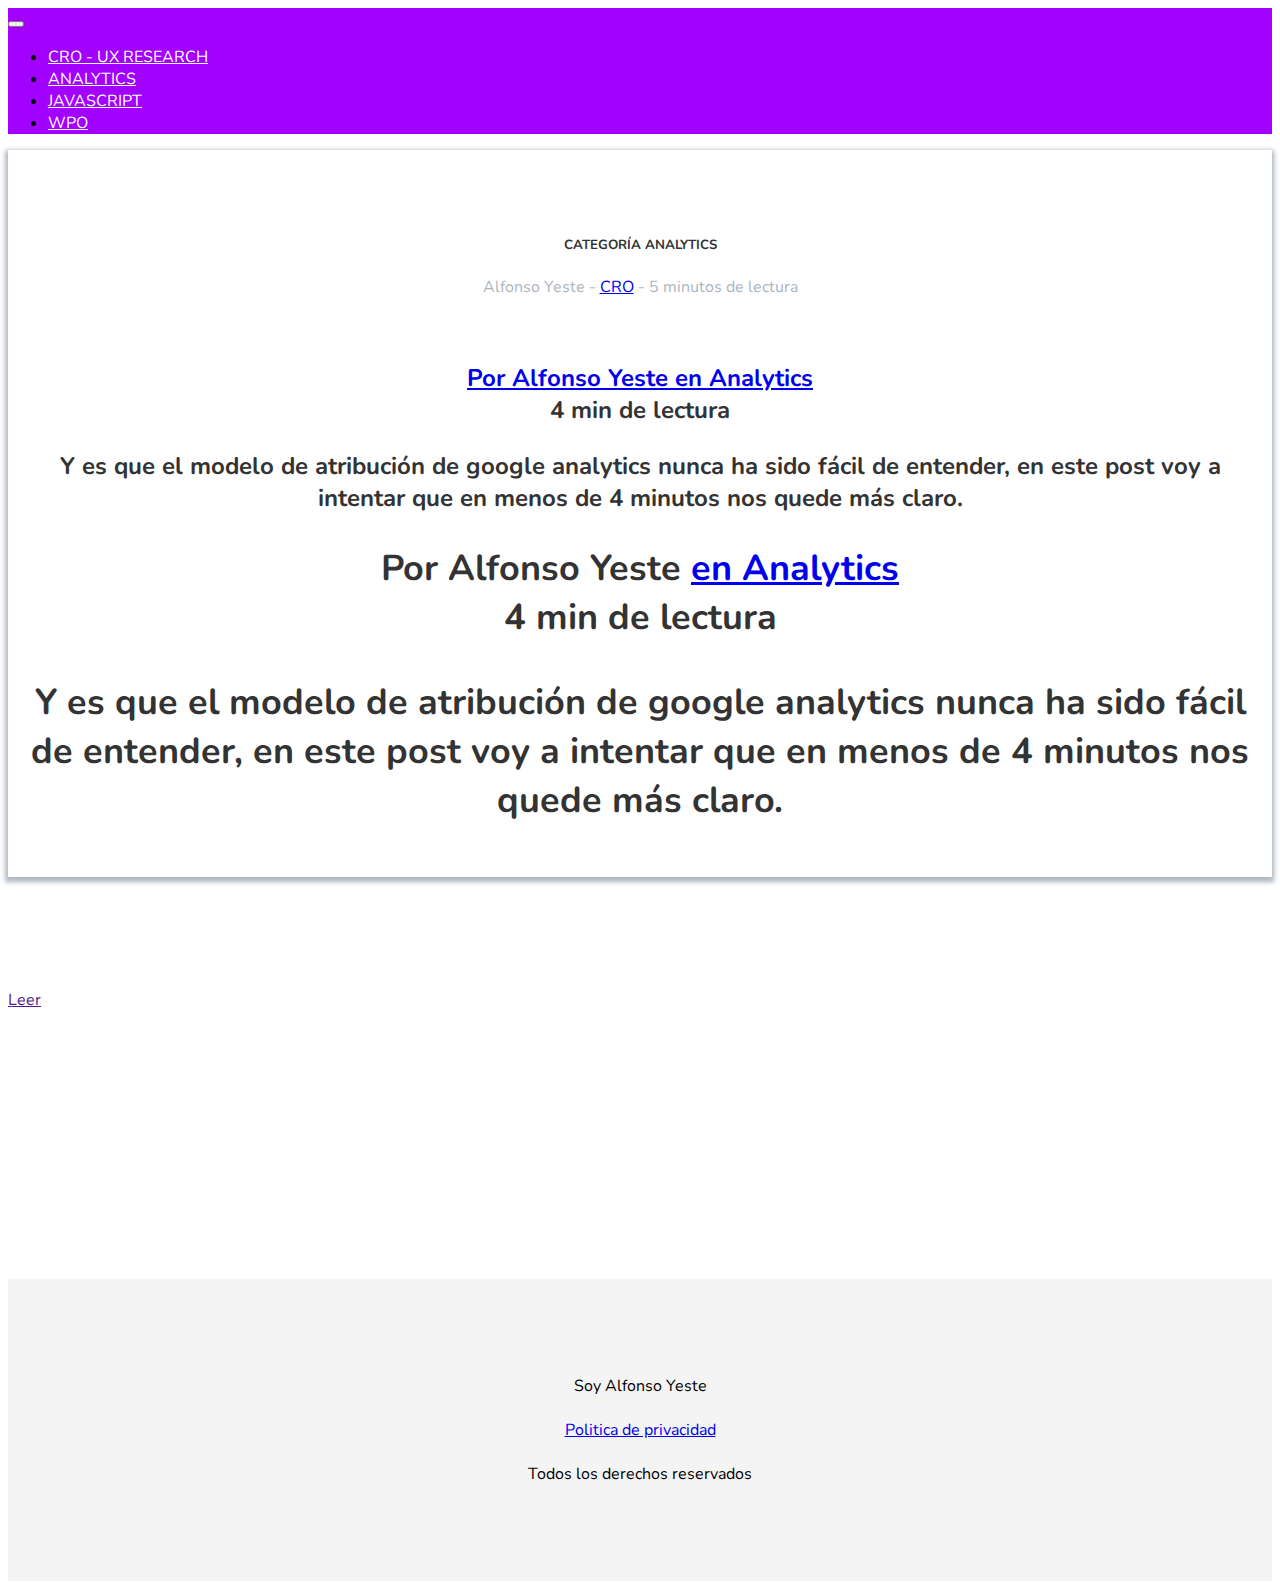
<file: analytics.html>
<!DOCTYPE html>
<html lang="en">
<head>
    <meta charset="UTF-8">
    <meta name="viewport" content="width=device-width, initial-scale=1, shrink-to-fit=no">
    <title></title>
    <link rel="stylesheet" href="https://cdn.jsdelivr.net/npm/bootstrap@4.5.3/dist/css/bootstrap.min.css" integrity="sha384-TX8t27EcRE3e/ihU7zmQxVncDAy5uIKz4rEkgIXeMed4M0jlfIDPvg6uqKI2xXr2" crossorigin="anonymous">
    <script src="https://code.jquery.com/jquery-3.5.1.slim.min.js" integrity="sha384-DfXdz2htPH0lsSSs5nCTpuj/zy4C+OGpamoFVy38MVBnE+IbbVYUew+OrCXaRkfj" crossorigin="anonymous"></script>
    <script src="https://cdn.jsdelivr.net/npm/bootstrap@4.5.3/dist/js/bootstrap.bundle.min.js" integrity="sha384-ho+j7jyWK8fNQe+A12Hb8AhRq26LrZ/JpcUGGOn+Y7RsweNrtN/tE3MoK7ZeZDyx" crossorigin="anonymous"></script>



    <!-- Font Awesome -->
    <link rel="stylesheet" href="https://cdnjs.cloudflare.com/ajax/libs/font-awesome/5.13.0/css/all.min.css">
    <!-- FONT OPEN SANS -->
    <link href="https://fonts.googleapis.com/css2?family=Montserrat:wght@400;500&family=Nunito:wght@200;700&display=swap" rel="stylesheet">
    <!-- CUSTOM CSS -->
    <link rel="stylesheet" href="assets/css/main.css">

</head>
<body>
    <div class="container-fluid container-header">

      <div class="container">
        <div class="row">
          <div class="col"></div>
          <div class="col-10">
            <nav class="navbar navbar-expand-sm">
              <a class="navbar-brand" href="#"></a>
              <button class="navbar-toggler" type="button" data-toggle="collapse" data-target="#navbarNavDropdown" aria-controls="navbarNavDropdown" aria-expanded="false" aria-label="Toggle navigation">
                <span class="navbar-toggler-icon"></span>
              </button>
              <div class="collapse navbar-collapse" id="navbarNavDropdown">
                <ul class="navbar-nav">
                  <li class="nav-item active">
                    <a class="nav-link" href="#">CRO - UX RESEARCH<span class="sr-only">(current)</span></a>
                  </li>
                  <li class="nav-item">
                    <a class="nav-link" href="#">ANALYTICS</a>
                  </li>
                  <li class="nav-item">
                    <a class="nav-link" href="#">JAVASCRIPT</a>
                  </li>  
                  <li class="nav-item">
                    <a class="nav-link" href="#">WPO</a>
                  </li>
                </ul>
              </div>
            </nav>

            <div class="post-header">

              
            </div>
           

          </div>
          <div class="col"></div>
        </div>
      </div>
        

    </div>

    <div class="container-fluid header-posts">
    
      <div class="container">
          <div class="row">
            <div class="col">
              <article class="post-post">
                  <h5>CATEGORÍA ANALYTICS</h5>
                  <div class="post-details"> Alfonso Yeste - <span class="tag"><a href="#">CRO</a></span> - 5 minutos de lectura</div>
                  <article class=><header class="entry-header"><h2 class="entry-title h1"><a href=">Atribución en Google Analytics</a></h2><div class="entry-meta">
                      <div class="">Por Alfonso Yeste <span class="<span class="fn"><a href=">Alfonso Yeste</a></span></span></div><div class="meta-item meta-category">en <a href="https://alfonsoyeste.com/analytics/" rel="category tag">Analytics</a>
                    </div><div class="meta-item meta-rtime">4 min de lectura</div>
                    <p>Y es que el modelo de atribución de google analytics nunca ha sido fácil de entender, en este post voy a intentar que en menos de 4 minutos nos quede más claro.</p>

                    <article class=><header class="entry-header"><h2 class="entry-title h1"><a href=">Atribución en Google Analytics</a></h2><div class="entry-meta"></a>
                        <div class="">Por Alfonso Yeste <span class="<span class="fn"><a href=">Alfonso Yeste</a></span></span></div><div class="meta-item meta-category">en <a href="https://alfonsoyeste.com/analytics/" rel="category tag">Analytics</a>
                      </div><div class="meta-item meta-rtime">4 min de lectura</div>
                      <p>Y es que el modelo de atribución de google analytics nunca ha sido fácil de entender, en este post voy a intentar que en menos de 4 minutos nos quede más claro.</p>
                  </div>
                </div>
                    </div><div class="entry-footer"> <a href="" class="typology-button">Leer</a></div></article>
                <div>

                </div>
              </br></br></br></br></br></br></br></br></br></br>
                
</div>

             



             

            </div>
            
          </div> 

      </div>

    </div>

    <div class="container-fluid footer">
      <div class="row">
        <div class="col footer-content">
          Soy Alfonso Yeste <br/><br/>
          <a href="#">Politica de privacidad</a><br/><br/>
          Todos los derechos reservados
        </div>
      </div>
    </div>

</body>
</file>
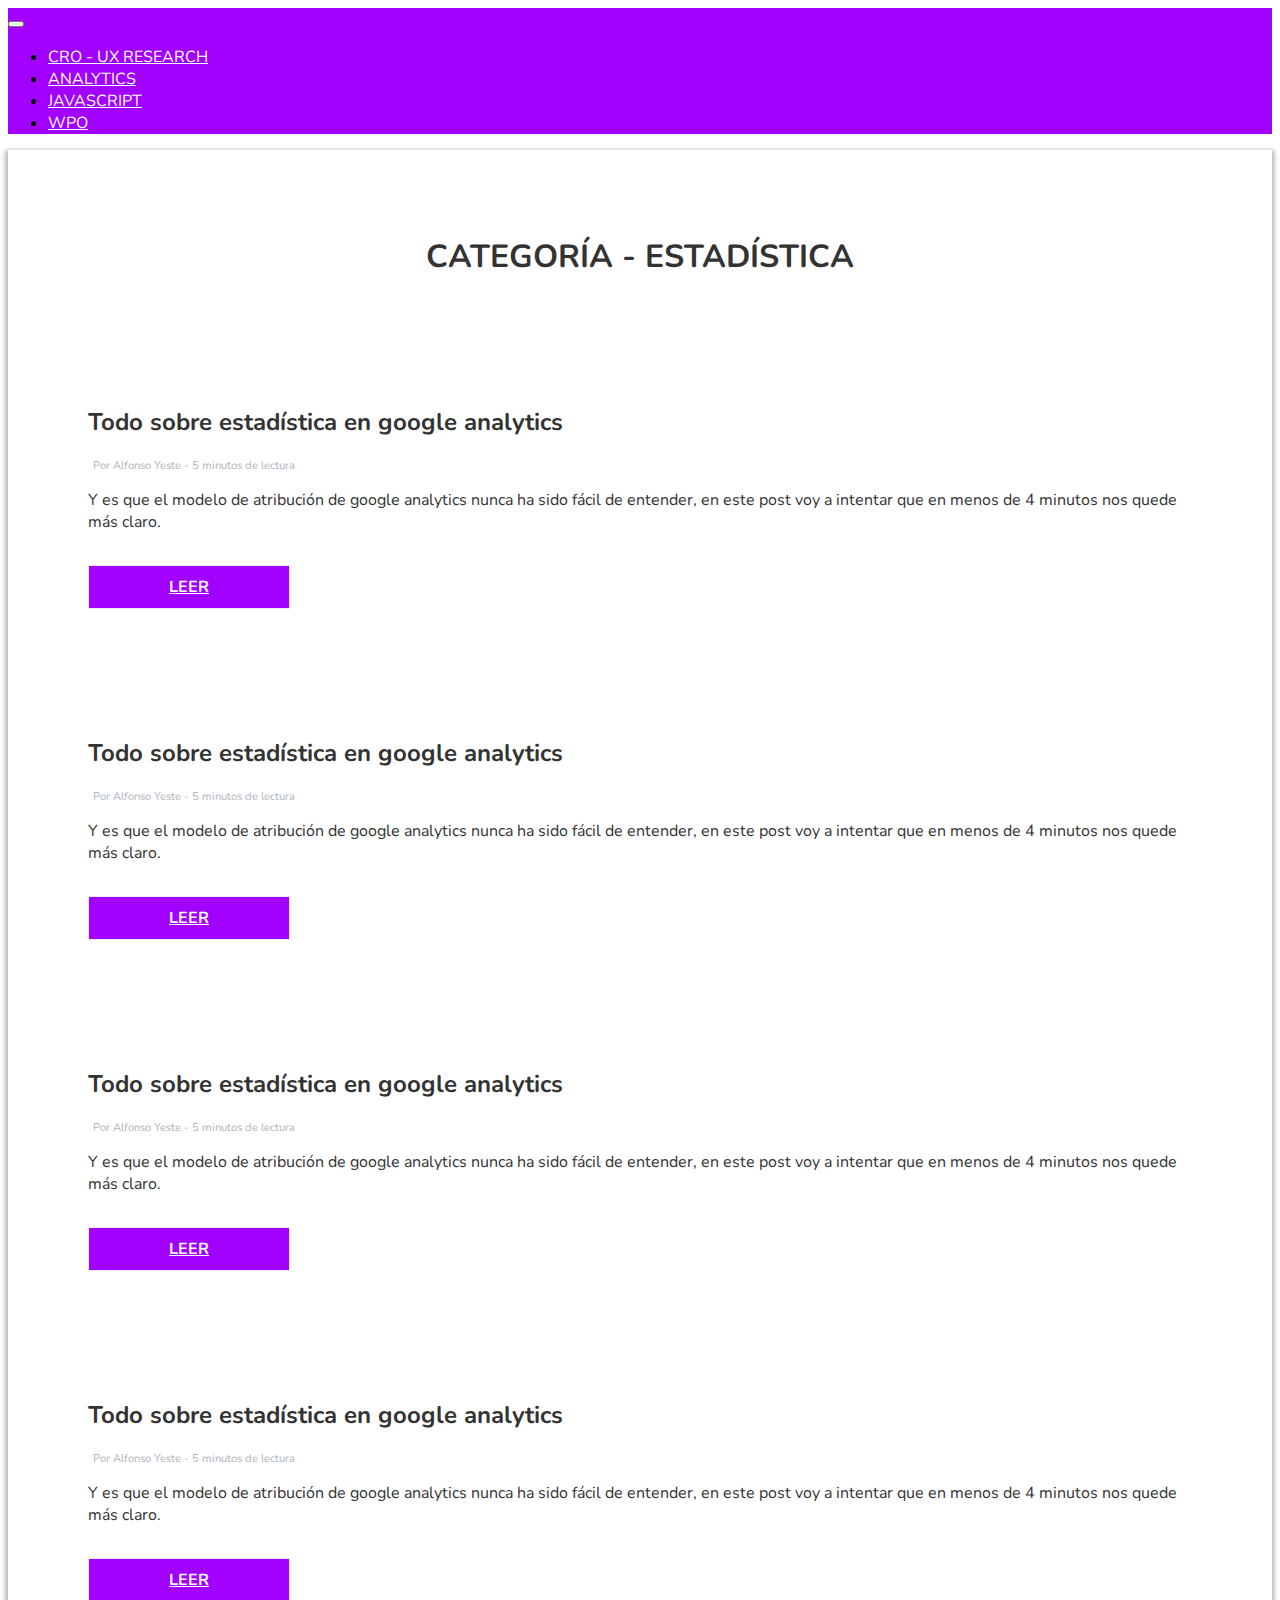
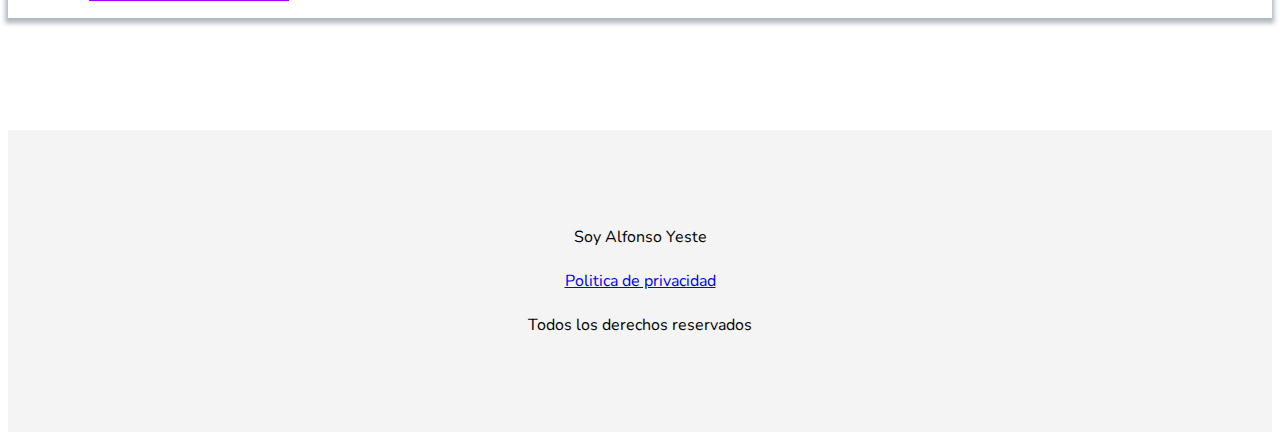
<file: category.html>
<!DOCTYPE html>
<html lang="en">
<head>
    <meta charset="UTF-8">
    <meta name="viewport" content="width=device-width, initial-scale=1, shrink-to-fit=no">
    <title></title>
    <link rel="stylesheet" href="https://cdn.jsdelivr.net/npm/bootstrap@4.5.3/dist/css/bootstrap.min.css" integrity="sha384-TX8t27EcRE3e/ihU7zmQxVncDAy5uIKz4rEkgIXeMed4M0jlfIDPvg6uqKI2xXr2" crossorigin="anonymous">
    <script src="https://code.jquery.com/jquery-3.5.1.slim.min.js" integrity="sha384-DfXdz2htPH0lsSSs5nCTpuj/zy4C+OGpamoFVy38MVBnE+IbbVYUew+OrCXaRkfj" crossorigin="anonymous"></script>
    <script src="https://cdn.jsdelivr.net/npm/bootstrap@4.5.3/dist/js/bootstrap.bundle.min.js" integrity="sha384-ho+j7jyWK8fNQe+A12Hb8AhRq26LrZ/JpcUGGOn+Y7RsweNrtN/tE3MoK7ZeZDyx" crossorigin="anonymous"></script>



    <!-- Font Awesome -->
    <link rel="stylesheet" href="https://cdnjs.cloudflare.com/ajax/libs/font-awesome/5.13.0/css/all.min.css">
    <!-- FONT OPEN SANS -->
    <link href="https://fonts.googleapis.com/css2?family=Montserrat:wght@400;500&family=Nunito:wght@200;700&display=swap" rel="stylesheet">
    <!-- CUSTOM CSS -->
    <link rel="stylesheet" href="assets/css/main.css">

</head>
<body>
    <div class="container-fluid container-header">

      <div class="container">
        <div class="row">
          <div class="col"></div>
          <div class="col-10">
            <nav class="navbar navbar-expand-sm">
              <a class="navbar-brand" href="#"></a>
              <button class="navbar-toggler" type="button" data-toggle="collapse" data-target="#navbarNavDropdown" aria-controls="navbarNavDropdown" aria-expanded="false" aria-label="Toggle navigation">
                <span class="navbar-toggler-icon"></span>
              </button>
              <div class="collapse navbar-collapse" id="navbarNavDropdown">
                <ul class="navbar-nav">
                  <li class="nav-item active">
                    <a class="nav-link" href="#">CRO - UX RESEARCH<span class="sr-only">(current)</span></a>
                  </li>
                  <li class="nav-item">
                    <a class="nav-link" href="#">ANALYTICS</a>
                  </li>
                  <li class="nav-item">
                    <a class="nav-link" href="#">JAVASCRIPT</a>
                  </li>  
                  <li class="nav-item">
                    <a class="nav-link" href="#">WPO</a>
                  </li>
                </ul>
              </div>
            </nav>

            <div class="post-header">
            </div>
           

          </div>
          <div class="col"></div>
        </div>
      </div>
        

    </div>

    <div class="container-fluid header-posts">
    
      <div class="container">
          <div class="row">
            <div class="col">
              <div class="post-post"><h1>CATEGORÍA - ESTADÍSTICA</h1>
  
                  <article class="post-ficha">
                    <h2>Todo sobre estadística en google analytics</h2>
                    <div class="post-detail">
                        Por Alfonso Yeste - 5 minutos de lectura
                      </div>
                      <p>
                        Y es que el modelo de atribución de google analytics nunca ha sido fácil de entender, en este post voy a intentar que en menos de 4 minutos nos quede más claro.
                      </p>
                      <div class="leer">
                      <a class="leer-button" href="#">
                        Leer
                      </a>
                    </div>
                  </article>

                  
                  <article class="post-ficha">
                    <h2>Todo sobre estadística en google analytics</h2>
                    <div class="post-detail">
                        Por Alfonso Yeste - 5 minutos de lectura
                      </div>
                      <p>
                        Y es que el modelo de atribución de google analytics nunca ha sido fácil de entender, en este post voy a intentar que en menos de 4 minutos nos quede más claro.
                      </p>
                      <div class="leer">
                      <a class="leer-button" href="#">
                        Leer
                      </a>
                    </div>
                  </article>
                  <article class="post-ficha">
                    <h2>Todo sobre estadística en google analytics</h2>
                    <div class="post-detail">
                        Por Alfonso Yeste - 5 minutos de lectura
                      </div>
                      <p>
                        Y es que el modelo de atribución de google analytics nunca ha sido fácil de entender, en este post voy a intentar que en menos de 4 minutos nos quede más claro.
                      </p>
                      <div class="leer">
                      <a class="leer-button" href="#">
                        Leer
                      </a>
                    </div>
                  </article>
                  <article class="post-ficha">
                    <h2>Todo sobre estadística en google analytics</h2>
                    <div class="post-detail">
                        Por Alfonso Yeste - 5 minutos de lectura
                      </div>
                      <p>
                        Y es que el modelo de atribución de google analytics nunca ha sido fácil de entender, en este post voy a intentar que en menos de 4 minutos nos quede más claro.
                      </p>
                      <div class="leer">
                      <a class="leer-button" href="#">
                        Leer
                      </a>
                    </div>
                  </article>

                </div>

                </div>  
</div>

            </div>
  
      </div>

    <div class="container-fluid footer">
      <div class="row">
        <div class="col footer-content">
          Soy Alfonso Yeste <br/><br/>
          <a href="#">Politica de privacidad</a><br/><br/>
          Todos los derechos reservados
        </div>
      </div>
    </div>

</body>
</file>
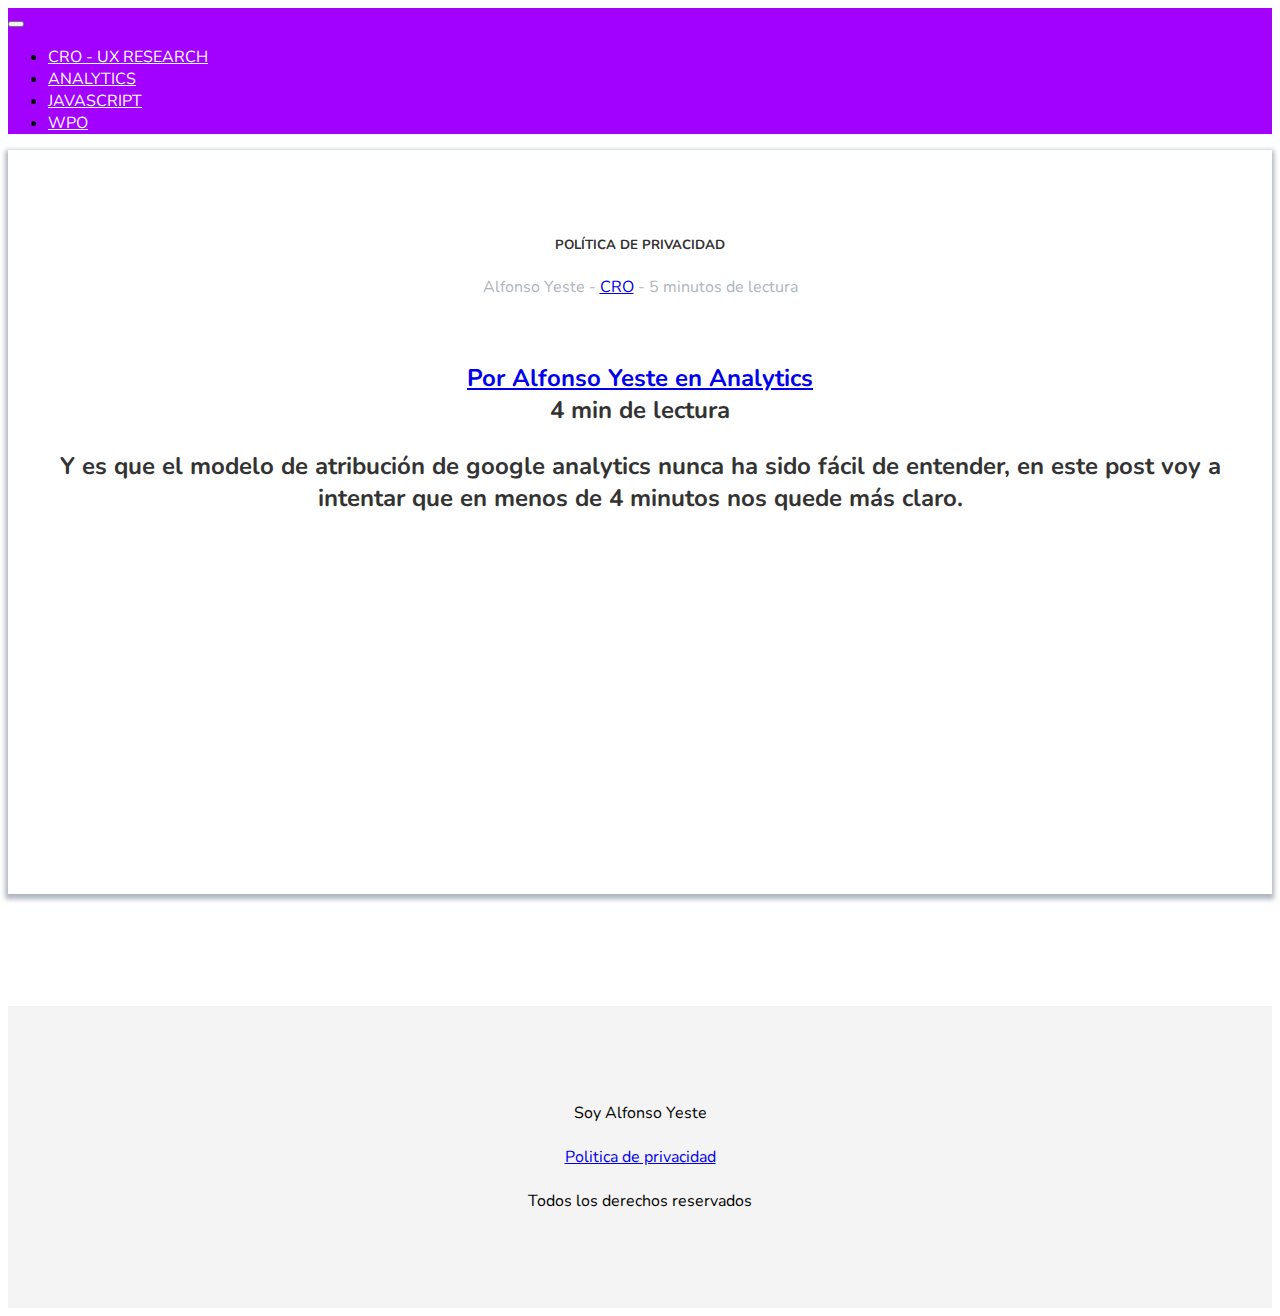
<file: política de privacidad.html>
<!DOCTYPE html>
<html lang="en">
<head>
    <meta charset="UTF-8">
    <meta name="viewport" content="width=device-width, initial-scale=1, shrink-to-fit=no">
    <title></title>
    <link rel="stylesheet" href="https://cdn.jsdelivr.net/npm/bootstrap@4.5.3/dist/css/bootstrap.min.css" integrity="sha384-TX8t27EcRE3e/ihU7zmQxVncDAy5uIKz4rEkgIXeMed4M0jlfIDPvg6uqKI2xXr2" crossorigin="anonymous">
    <script src="https://code.jquery.com/jquery-3.5.1.slim.min.js" integrity="sha384-DfXdz2htPH0lsSSs5nCTpuj/zy4C+OGpamoFVy38MVBnE+IbbVYUew+OrCXaRkfj" crossorigin="anonymous"></script>
    <script src="https://cdn.jsdelivr.net/npm/bootstrap@4.5.3/dist/js/bootstrap.bundle.min.js" integrity="sha384-ho+j7jyWK8fNQe+A12Hb8AhRq26LrZ/JpcUGGOn+Y7RsweNrtN/tE3MoK7ZeZDyx" crossorigin="anonymous"></script>



    <!-- Font Awesome -->
    <link rel="stylesheet" href="https://cdnjs.cloudflare.com/ajax/libs/font-awesome/5.13.0/css/all.min.css">
    <!-- FONT OPEN SANS -->
    <link href="https://fonts.googleapis.com/css2?family=Montserrat:wght@400;500&family=Nunito:wght@200;700&display=swap" rel="stylesheet">
    <!-- CUSTOM CSS -->
    <link rel="stylesheet" href="assets/css/main.css">

</head>
<body>
    <div class="container-fluid container-header">

      <div class="container">
        <div class="row">
          <div class="col"></div>
          <div class="col-10">
            <nav class="navbar navbar-expand-sm">
              <a class="navbar-brand" href="#"></a>
              <button class="navbar-toggler" type="button" data-toggle="collapse" data-target="#navbarNavDropdown" aria-controls="navbarNavDropdown" aria-expanded="false" aria-label="Toggle navigation">
                <span class="navbar-toggler-icon"></span>
              </button>
              <div class="collapse navbar-collapse" id="navbarNavDropdown">
                <ul class="navbar-nav">
                  <li class="nav-item active">
                    <a class="nav-link" href="#">CRO - UX RESEARCH<span class="sr-only">(current)</span></a>
                  </li>
                  <li class="nav-item">
                    <a class="nav-link" href="#">ANALYTICS</a>
                  </li>
                  <li class="nav-item">
                    <a class="nav-link" href="#">JAVASCRIPT</a>
                  </li>  
                  <li class="nav-item">
                    <a class="nav-link" href="#">WPO</a>
                  </li>
                </ul>
              </div>
            </nav>

            <div class="post-header">

              
            </div>
           

          </div>
          <div class="col"></div>
        </div>
      </div>
        

    </div>

    <div class="container-fluid header-posts">
    
      <div class="container">
          <div class="row">
            <div class="col">
              <article class="post-post">
                  <h5>POLÍTICA DE PRIVACIDAD</h5>
                  <div class="post-details"> Alfonso Yeste - <span class="tag"><a href="#">CRO</a></span> - 5 minutos de lectura</div>
                  <article class=><header class="entry-header"><h2 class="entry-title h1"><a href=">Atribución en Google Analytics</a></h2><div class="entry-meta">
                      <div class="">Por Alfonso Yeste <span class="<span class="fn"><a href=">Alfonso Yeste</a></span></span></div><div class="meta-item meta-category">en <a href="https://alfonsoyeste.com/analytics/" rel="category tag">Analytics</a>
                    </div><div class="meta-item meta-rtime">4 min de lectura</div>
                    <p>Y es que el modelo de atribución de google analytics nunca ha sido fácil de entender, en este post voy a intentar que en menos de 4 minutos nos quede más claro.</p>
                <div>

                </div>
              </br></br></br></br></br></br></br></br></br></br>
                
</div>

             



             

            </div>
            
          </div> 

      </div>

    </div>

    <div class="container-fluid footer">
      <div class="row">
        <div class="col footer-content">
          Soy Alfonso Yeste <br/><br/>
          <a href="#">Politica de privacidad</a><br/><br/>
          Todos los derechos reservados
        </div>
      </div>
    </div>

</body>
</file>
<file: assets/css/main.css>
/* Globals */

:root {
    --electric-purple: #A200FF;
    --heather: #adb5bd;
    --zambezi: #5A5959;
    --white-smoke: #f4f4f4;
    --nighr-rider: #333333;
    --anakiwa: #8ac8e2;
    --sky-blue: #82C8EA;
    --white: #ffffff;
    --black: #000000;
}

/* Globals End */

body {
    font-family: Nunito, Helvetica, serif;
}

/* Global Header */

.container-header {
    background-color: var(--electric-purple);
}

/* Navigation Bar */

.nav-link {
    color: var(--white);
}

.nav-item {
    margin-right: 1em;
}

.nav-item a:hover {
    font-size: 1.2em;
    color: var(--white);
}

#navbarNavDropdown {
    justify-content: center;
}

.navbar-container {
    display: flex;
    justify-content: center;
}

.search-field {

}

/* Navigation Bar End */

/* Header Title */

.header {
    margin-top: 14em;
    text-align: center;
}

.header .title {
    font-size: 8em;
    color: var(--white);
    font-family: Montserrat, serif;
}

@media (max-width: 777px) {
    .header .title {
        font-size: 5em;
    }
}

@media (max-width: 500px) {
    .header .title {
        font-size: 3em;
    }
}

/* Header Title End */

/* Post Title */
.header-posts {
    padding-left: 0;
    padding-right: 0;
}

.posts {
    padding-top: 8em;
    background-color: var(--electric-purple);
    padding-bottom: 8em;
    margin-top: -1px;
}

.posts .title {
    text-align: center;
    color: var(--white);
}
/* Post Title End */

/* Post Card */

.post {
    box-shadow: 0 0.2em 0.3em 0.2em var(--heather);
    top: -1em;
    position: relative;
    background: var(--white);
    min-height: 300px;
    text-align: center;
    padding: 4em 1em 1em 1em;
    color: var(--zambezi);
    width: 90%;
    margin: 0 auto 6em;
}

.post h2 {
    color: var(--black);
}

.post a {
    color: var(--anakiwa);
}
/* Post Card End */

/* Footer */
.footer {
    background-color: var(--white-smoke);
    padding-top: 6em;
    margin-top: 3em;
    padding-bottom: 6em;
}

.footer-content {
    text-align: center;
}
/* Footer End */




/* post */

.post-header {
    margin-top: 2em;
    text-align: center;
    margin-bottom: 2em;
}

.post-header .header-title {
    font-size: 4em;
    color: var(--white);
    font-family: Montserrat, serif;
}

.post-post {

    box-shadow: 0 0.2em 0.3em 0.2em var(--heather);
    top: -1em;
    position: relative;
    background: var(--white);
    min-height: 300px;
    text-align: center;
    padding: 4em 1em 1em 1em;
    color: var(--nighr-rider);
    margin-bottom: 6em;
}

.post-details {
    margin-bottom: 4em;
    color: var(--heather);
}

.post-details .tag {
    color: var(--electric-purple);
}

.post-post .image {
    margin: 1em;
}

.comment {
    text-align: left;
}


/* formulario de contacto*/


.form {
    text-align: left;
}


form {
    padding: 20px;
}

label {
    margin: 15px 0px;
    clear: both;
    display: block;
}

input {
    padding: 4px;
    border: solid 0.5px var(--heather);
}

::placeholder, option, value {
    color: var(--heather);
    font-weight: normal;
}


.post-ficha {
    text-align: left;
    margin: 8em 4em 0 4em;
}

.leer {
    margin-top: 2em;
}

.leer a:hover {
    color: var(--white);
    box-shadow: 3px 3px var(--heather);
}

.leer-button {
    display: block;
    text-align: center;
}

.post-detail {
    margin: 1em 0;
    font-size: 0.7em;
    color: var(--heather);
    padding-left: 5px;
}

.contact-form input, .contact-form textarea {
    width: 100%;
}

.search-input {
    display: none;
}

input[type="submit"], .leer-button {
    margin-top: 0.5em;
    color: var(--white);
    padding: 10px 20px;
    text-transform: uppercase;
    cursor: pointer;
    background-color: var(--electric-purple);
    border: solid 1px #ededed;
    min-width: 10em;
    font-weight: bold;
    width: fit-content;
}

input[type="submit"]:hover {
    background-color: var(--sky-blue);
}

.push-down {
    margin-top: 8em;
}

.push-up {
    margin-bottom: 4em;
}

.round-image {
    width: 100px;
    height: 100px;
    -webkit-border-radius: 100%;
    border-radius: 100%;
}

.fa-search {
    color: var(--white);
}
</file>
